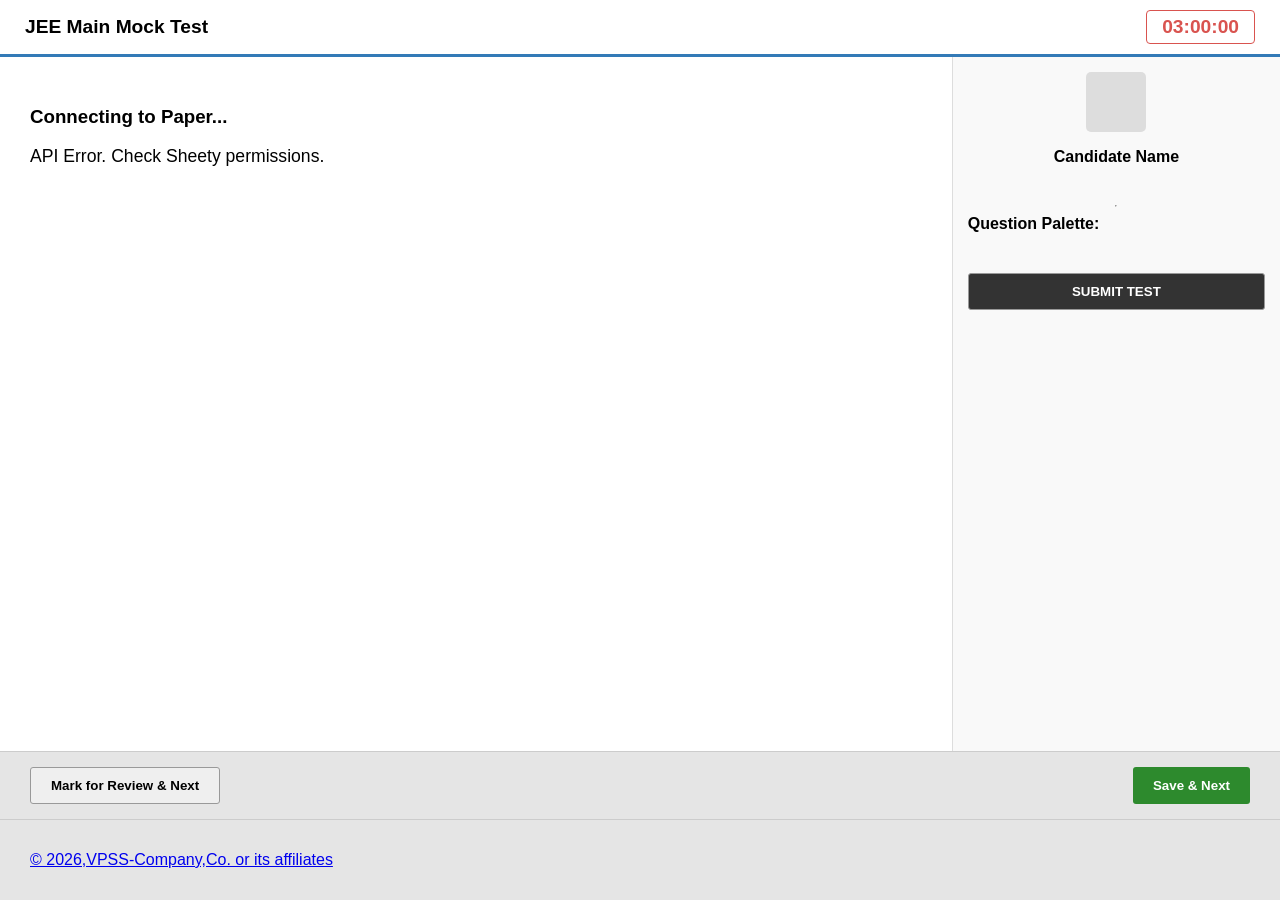
<file: index.html>
<!DOCTYPE html>
<html lang="en">
<head>
    <meta charset="UTF-8">
    <title>JEE Main Test Portal</title>
   <link rel="stylesheet" href="style.css">
</head>
<body>

<header>
    <div style="font-size: 1.2em; font-weight: bold;">JEE Main Mock Test</div>
    <div id="timer">03:00:00</div>
</header>

<div class="container">
    <div class="test-area" id="question-container">
        <h3 id="q-title">Connecting to Paper...</h3>
        <div id="q-text" style="font-size: 1.1em; margin-bottom: 20px;">Please wait...</div>
        <div id="options-list"></div>
    </div>

    <div class="sidebar">
        <div style="text-align: center; margin-bottom: 15px;">
            <div style="width: 60px; height: 60px; background: #ddd; margin: 0 auto; border-radius: 5px;"></div>
            <p><strong>Candidate Name</strong></p>
        </div>
        <hr>
        <strong>Question Palette:</strong>
        <div class="palette" id="palette-grid"></div>
        <button class="btn btn-submit" onclick="submitTest()">SUBMIT TEST</button>
    </div>
</div>

<footer>
    <button class="btn" onclick="markForReview()">Mark for Review & Next</button>
    <button class="btn btn-next" onclick="saveAndNext()">Save & Next</button>
</footer>

<script src="script.js"></script>

</script>
<footer>
  <center>  <p><a href="https://vanshprajapatiportfolio.netlify.app/" target="_blank">© 2026,VPSS-Company,Co. or its affiliates</a></p> </center>
</footer>
</body>
</html>
</file>
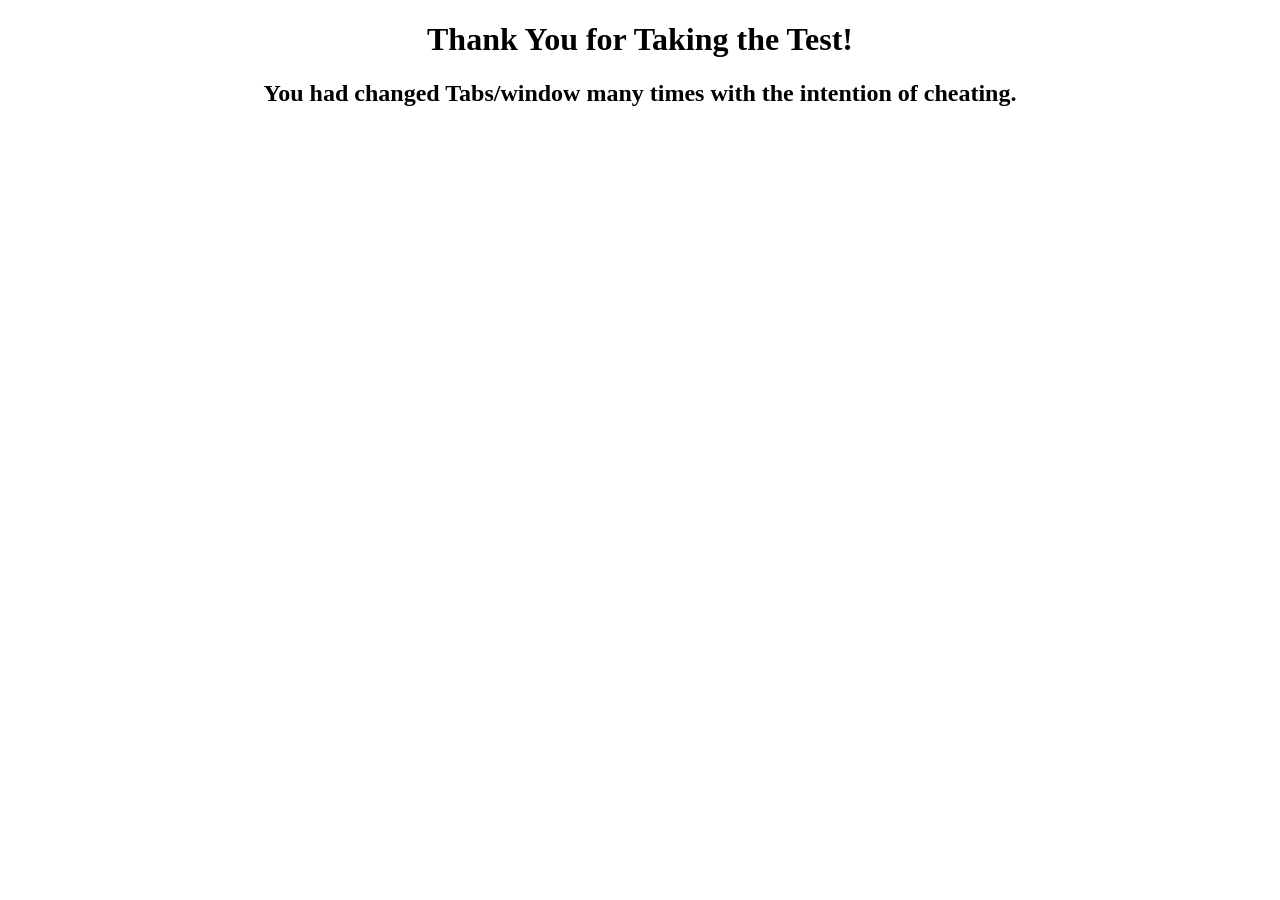
<file: thankyou.html>
<!DOCTYPE html>
<html lang="en">
<head>
    <meta charset="UTF-8">
    <meta name="viewport" content="width=device-width, initial-scale=1.0">
    <title>Document</title>
</head>
<body>
    <center><h1>Thank You for Taking the Test!</h1>
             <h2>You had changed Tabs/window many times with the intention of cheating.</h2>    
    </center>
</body>
</html>
</file>
<file: style.css>
:root { --primary: #337ab7; --success: #2d8a2d; --danger: #e74c3c; --review: #8e44ad; }
        body { font-family: 'Segoe UI', sans-serif; margin: 0; display: flex; flex-direction: column; height: 100vh; background: #f4f7f6; }
         
        header { background: #fff; padding: 10px 25px; border-bottom: 3px solid var(--primary); display: flex; justify-content: space-between; align-items: center; box-shadow: 0 2px 5px rgba(0,0,0,0.1); }
        #timer { font-weight: bold; font-size: 1.2em; color: #d9534f; border: 1px solid #d9534f; padding: 5px 15px; border-radius: 4px; }

        .container { display: flex; flex: 1; overflow: hidden; }
        .test-area { flex: 3; padding: 30px; overflow-y: auto; background: white; }
        .sidebar { flex: 1; background: #f9f9f9; border-left: 1px solid #ddd; padding: 15px; display: flex; flex-direction: column; }

        .palette { display: grid; grid-template-columns: repeat(5, 1fr); gap: 10px; margin-top: 20px; }
        
        /* --- NTA 4-COLOR CODES --- */
        .q-num { 
            width: 45px; height: 40px; display: flex; align-items: center; justify-content: center; 
            cursor: pointer; border: 1px solid #ccc; background: #eee; color: #444; font-weight: bold;
        }
        /* 1. Answered (Green) */
        .answered { background: var(--success) !important; color: white !important; border-radius: 12px 12px 0 0; }
        /* 2. Not Answered / Visited (Red) */
        .not-answered { background: var(--danger) !important; color: white !important; border-radius: 0 0 12px 12px; }
        /* 3. Marked for Review (Purple) */
        .marked { background: var(--review) !important; color: white !important; border-radius: 50%; }
        /* 4. Not Visited (Default Grey) - No extra class needed */

        footer { background: #e5e5e5; padding: 15px 30px; display: flex; justify-content: space-between; border-top: 1px solid #ccc; }
        .btn { padding: 10px 20px; cursor: pointer; border: 1px solid #999; font-weight: 600; border-radius: 3px; }
        .btn-next { background: var(--success); color: white; border: none; }
        .btn-submit { background: #333; color: white; margin-top: 20px; width: 100%; }
</file>
